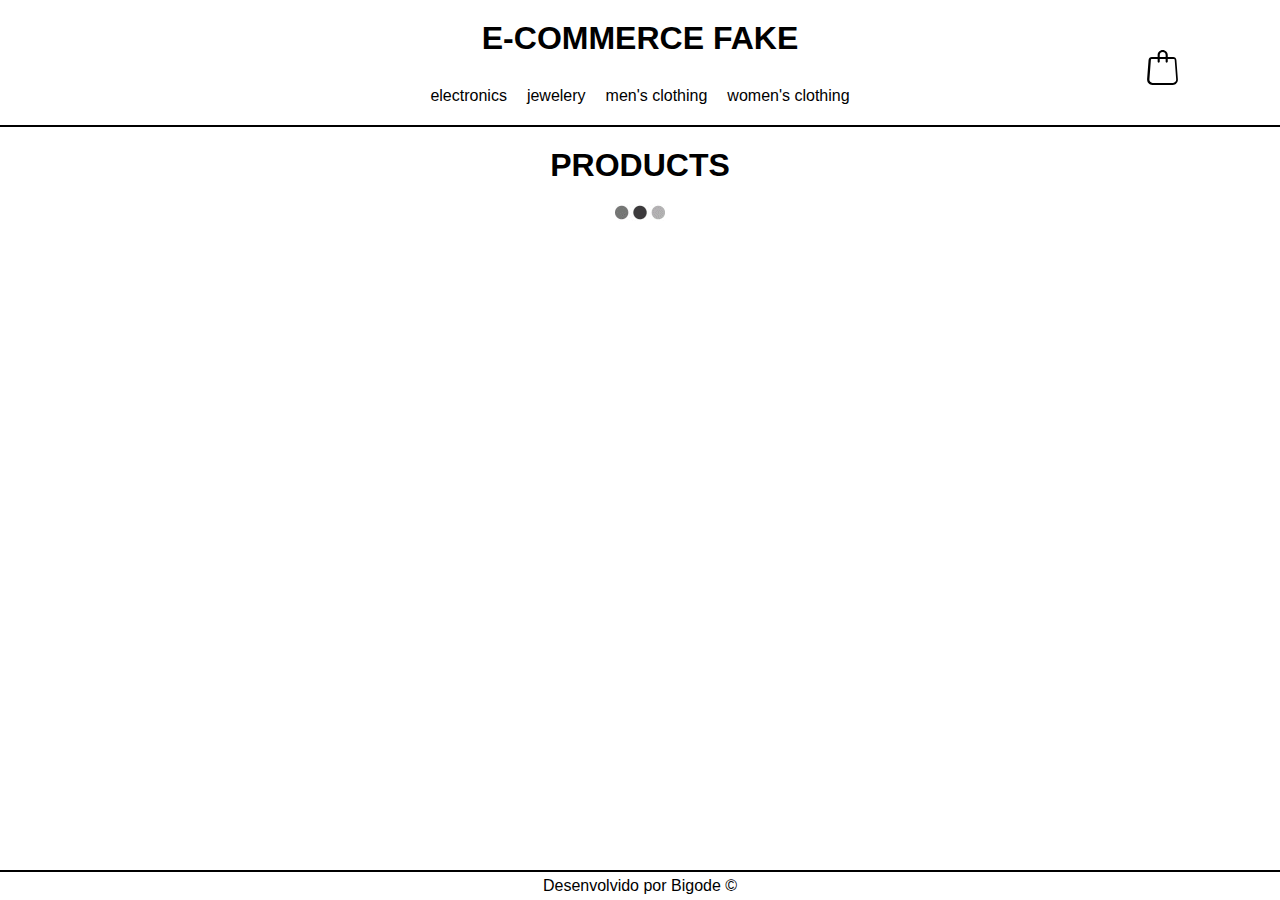
<file: index.html>
<!DOCTYPE html>
<html lang="pt-br">

<head>
  <meta charset="UTF-8">
  <meta name="viewport" content="width=device-width, initial-scale=1.0">
  <title>E-commerce Fake</title>
  <link rel="stylesheet" href="./css/style.css">
  <link rel="stylesheet" href="./css/produto.css">
</head>

<body>
  <header>
      <h1 class="logo-title">E-Commerce Fake</h1>

    <nav>
      <ul>
        <li><a href="#">electronics</a></li>
        <li><a href="#">jewelery</a></li>
        <li><a href="#">men's clothing</a></li>
        <li><a href="#">women's clothing</a></li>
      </ul>

      <div class="sacola">
        <img src="./assets/sacola.svg" alt="">
      </div>

    </nav>
    <div class="menu">
      <div></div>
      <div></div>
      <div></div>
    </div>
    
  </header>

  <main>
    <div class="title">
      <h1>products</h1>
    </div>

    <div class="products">
   
    </div>
  </main>

  <footer>
    <p>Desenvolvido por Bigode &copy;</p>
  </footer>

  <div class="modal-check">

    <div class="closed">X</div>
    <h2>Check-out</h2>

    <div class="products-card"></div>

    <div class="busca-cep">
      <h3>CEP</h3>
      <div class="cep">
        <input type="text" name="cep" id="cep" placeholder="cep">
        <button class="buscar-cep">Buscar</button>
      </div>
      <div class="dados-cep">
        <p></p>
        <p></p>
        <p></p>
      </div>
      <label>
        
      </label>
    </div>

    <div class="summary">
      <h3>Summary</h3>
      <p>subtotal: <span>R$ 00,00</span></p>
      <button>purchase</button>
    </div>

  </div>

  <div class="pop-up"></div>
  <script src="./js/script.js"></script>
</body>

</html>
</file>
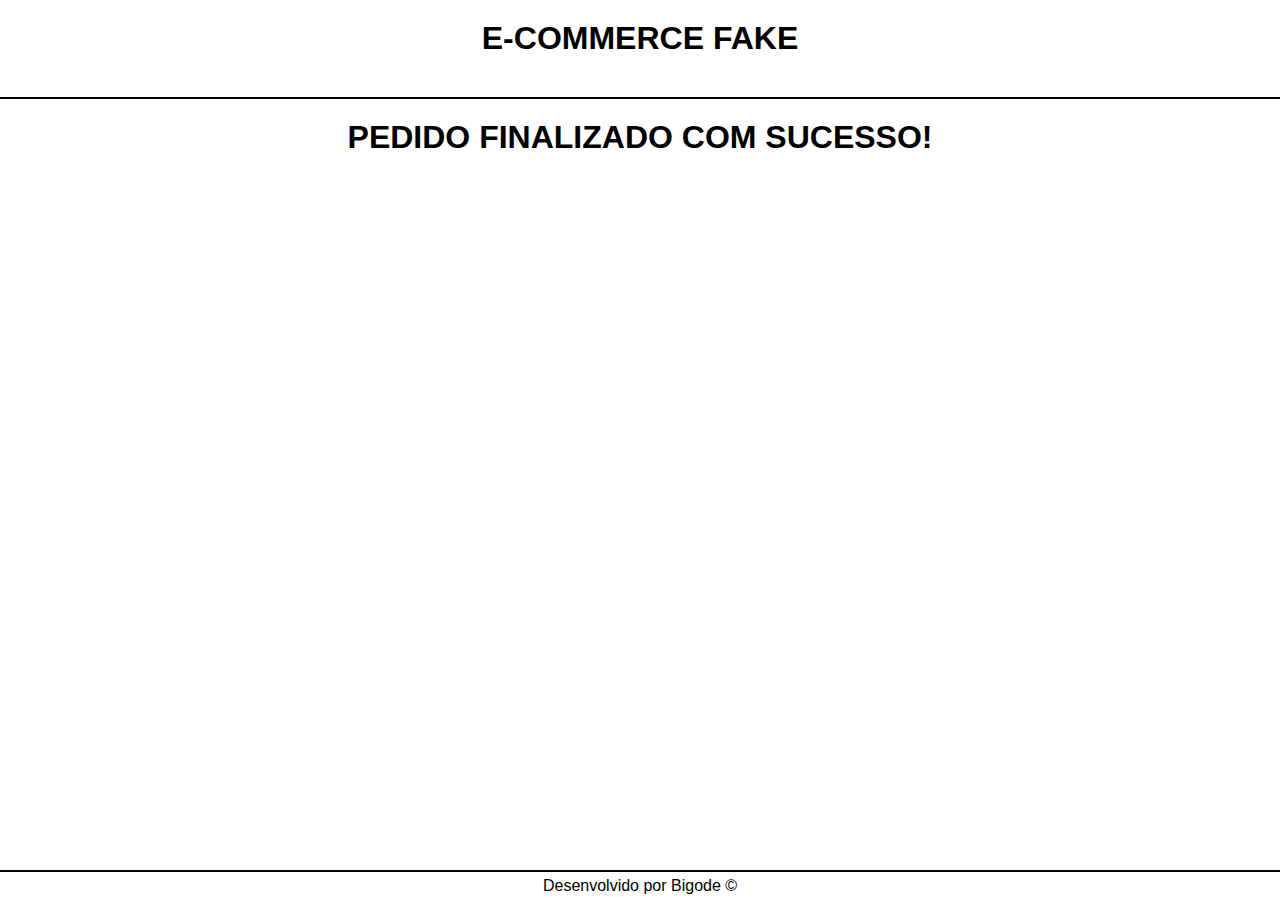
<file: pedidofinalizado.html>
<!DOCTYPE html>
<html lang="pt-br">

<head>
  <meta charset="UTF-8">
  <meta name="viewport" content="width=device-width, initial-scale=1.0">
  <title>E-commerce Fake</title>
  <link rel="stylesheet" href="./css/style.css">
</head>

<body>
  <header>
    <a href="./index.html">
      <h1>E-Commerce Fake</h1>
    </a>
  </header>

  <main>
    <div class="title">
      <h1>pedido finalizado com sucesso!</h1>
    </div>
  </main>

  <footer>
    <p>Desenvolvido por Bigode &copy;</p>
  </footer>

  </div>
</body>

</html>
</file>
<file: css/style.css>
* {
  margin: 0;
  padding: 0;
  box-sizing: border-box;
  list-style: none;
  text-decoration: none;
  font-family: Verdana, Geneva, Tahoma, sans-serif;
}

header {
  width: 100%;
  text-align: center;
  padding: 20px;
  border-bottom: 2px solid #000;
  display: flex;
  flex-direction: column;
  gap: 10px;
  align-items: center;
  justify-content: center;
  position: sticky;
  top: 0;
  background: #fff;
}

header h1 {
  cursor: pointer;
}

header h1:hover {
  background: #000;
  color: #fff;
}

header nav {
  display: flex;
  justify-content: space-between;
  align-items: center;
}

header nav .sacola {
  cursor: pointer;
  position: absolute;
  top: 50px;
  right: 100px;
}

header nav .sacola img {
  width: 35px;
}

header nav ul {
  display: flex;
  gap: 20px;
}

header .menu {
    display: none;
    flex-direction: column;
    gap: 5px;
    cursor: pointer;
}

header .menu div{
    width: 35px;
    height: 3px;
    background: #000;
}

header nav ul li a {
  color: #000;
  padding-bottom: 4px;
  position: relative;
}

header nav ul li a::after {
  content: "";
  width: 0%;
  height: 1px;
  position: absolute;
  bottom: 0;
  background: #000;
  left: 0;
  transition: 0.3s;
}

header nav ul li a:hover::after {
  width: 100%;
}

body {
  display: flex;
  flex-direction: column;
  height: 100vh;
}

main {
  flex: 1;
  padding: 20px 16%;
}

h1 {
  text-align: center;
  text-transform: uppercase;
  margin-bottom: 20px;
  color: #000;
}

.products {
  display: flex;
  flex-wrap: wrap;
  gap: 20px;
  justify-content: center;
}

.products .product {
  width: 260px;
  border-radius: 4px;
  padding: 20px;
  display: flex;
  justify-content: center;
  align-items: center;
  flex-direction: column;
  border: 1px solid #000;
  gap: 15px;
  background: #fff;
}

.products .product p {
  width: 200px;
  white-space: nowrap;
  overflow: hidden;
  text-overflow: ellipsis;
}
.products .product img {
  width: 100px;
  height: 100px;
  object-fit: contain;
}

.products .product .btn {
  display: flex;
  gap: 15px;
}

button {
  background: #fff;
  border: none;
  border: 1px solid #000;
  padding: 5px 12px;
  text-transform: uppercase;
  cursor: pointer;
  box-shadow: #000 -5px 5px 0px;
  transition: 0.3s;
}

button:hover {
  background: #000;
  color: #fff;
  border: 1px solid #fff;
  transform: translate(-5px) translateY(5px);
  box-shadow: none;
}

footer p {
  text-align: center;
  padding: 5px;
  border-top: 2px solid #000;
}

.modal-check {
  width: 282px;
  display: flex;
  flex-direction: column;
  gap: 30px;
  height: 100vh;
  position: fixed;
  background: #fff;
  top: 0;
  right: 0;
  padding: 20px;
  overflow-y: auto;
  transform: translate(300px);
  transition: 0.3s linear;
  border-left: 1px solid #000;
  z-index: 2000;
}

.modal-check::-webkit-scrollbar {
  background: transparent;
  width: 1px;
}

.modal-check .products-card {
  display: flex;
  flex-direction: column;
  gap: 10px;
  padding-bottom: 40px;
  border-bottom: 1px solid #000;
}

.modal-check .products-card .card {
  display: flex;
  flex-direction: column;
  justify-content: center;
  align-items: center;
  padding: 10px;
  border: 1px solid #000;
  border-radius: 4px;
  position: relative;
}

.modal-check .products-card .card .produto-info {
  display: flex;
  align-items: center;
  flex-direction: column;
  justify-content: center;
}

.modal-check .products-card .card img {
  width: 50px;
}

.modal-check .products-card .card h3 {
  width: 200px;
  font-size: 14px;
  text-align: center;
}

.modal-check .products-card .card .lixeira img {
  cursor: pointer;
  width: 24px;
  position: absolute;
  right: 0;
  transition: 0.3s linear;
}

.modal-check .products-card .card .lixeira img:hover {
  transform: scale(1.1);
}

.modal-check .summary {
  display: flex;
  flex-direction: column;
  gap: 20px;
}

.modal-check .closed {
  cursor: pointer;
  font-weight: 700;
  font-size: 24px;
}

.open {
  transform: translate(0px);
}

.pop-up {
  position: fixed;
  bottom: 10px;
  left: 10px;
  display: flex;
  flex-direction: column;
  gap: 10px;
}

.pop-up p {
  background: #000000;
  padding: 20px;
  border: 1px solid #ffffff;
  font-weight: bold;
  color: #fff;
  border-radius: 4px;
}

.busca-cep .cep {
  display: flex;
  border: 2px solid #000;
}

.busca-cep .cep button {
  box-shadow: none;
  padding: 0;
  width: 100%;
  border: none;
}
.busca-cep .cep button:hover {
  transform: translate(0);
}

.busca-cep .cep input {
  outline: none;
  border: none;
  padding: 4px;
}

.menu-on {
    display: flex;
}

@media screen and (max-width: 850px) {

    header {
        flex-direction: row;
        justify-content: space-between;
        position: initial;
    }

    header h1 {
        margin-bottom: 0;
    }

    header nav {
        display: none;
        background: #fff;
        flex-direction: column-reverse;
        position: fixed;
        align-items: center;
        justify-content: center;
        right: 0;
        left: 0;
        top: 0;
        bottom: 0;
        gap: 20px;
    }

    header nav ul {
        flex-direction: column;
    }

    header nav .sacola {
        position: initial;
    }

    header .menu {
        display: flex;
        z-index: 1000;
        padding: 10px;
    }   

    header .menu-closed div {
        transition: .4s linear;
        position: absolute;
        right: 20px;
    }

    header .menu-closed div:nth-child(1) {
        transform: rotate(45deg)
    }

    header .menu-closed div:nth-child(2) {
        opacity: 0;
        transition: none;
    }

    header .menu-closed div:nth-child(3) {
        transform: rotate(-45deg)
    }
  
    main {
        padding: 20px 20px;
    }
}



@media screen and (max-width: 470px) {
    header h1 {
        font-size: 24px;
    }
}
</file>
<file: css/produto.css>
.products .product-solo {
  width: 100%;
}

.products .product-solo img {
  width: 400px;
  height: 400px;
}

@media screen and (max-width: 850px) {
  .products .product-solo img {
    width: 100%;
  }
}

@media screen and (max-width: 420px) {
  .products .product-solo img {
    width: 100%;
    height: 100%;
  }
}
</file>
